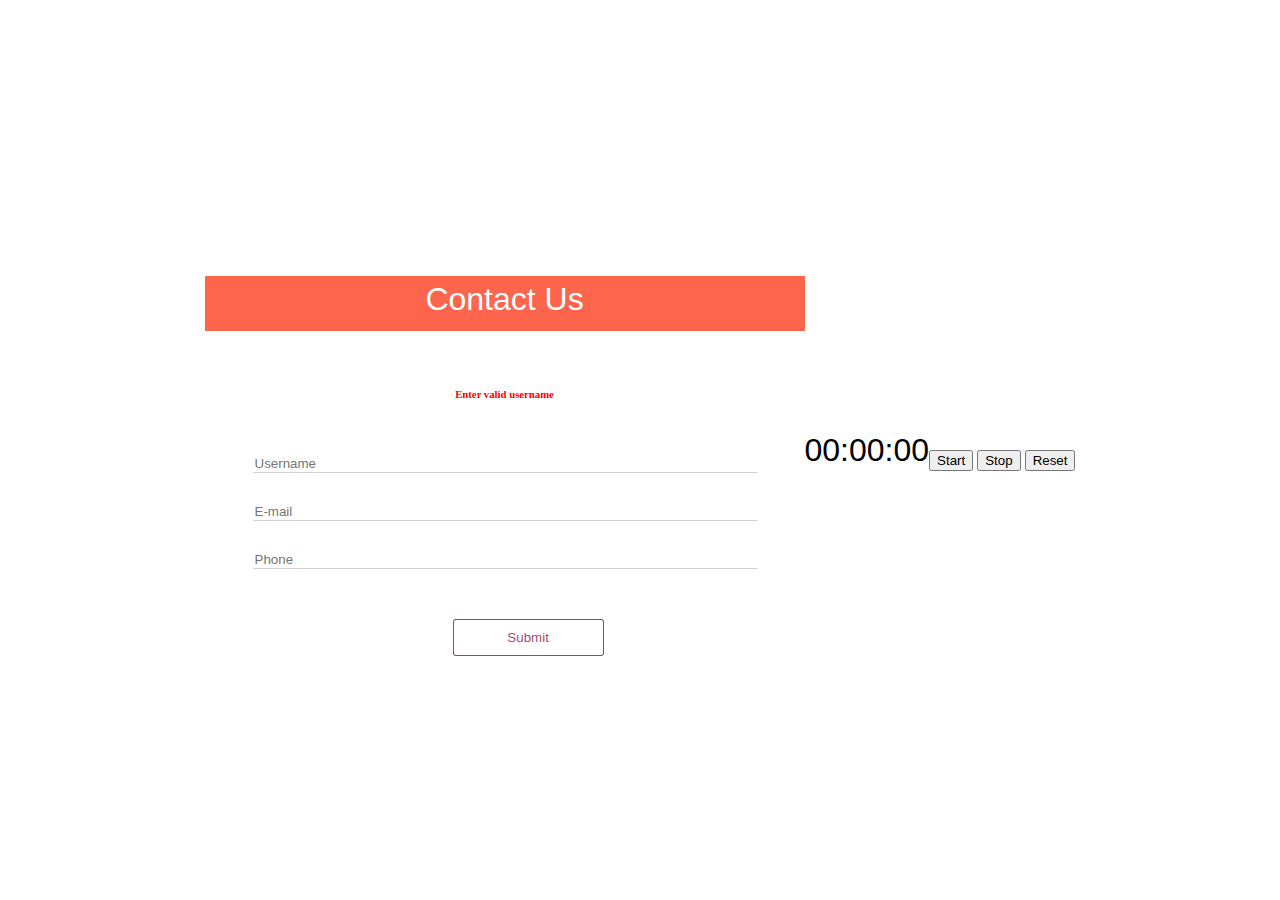
<file: index.html>
<!DOCTYPE html>
<html lang="en">

<head>
  <meta charset="UTF-8">
  <meta name="viewport" content="width=device-width, initial-scale=1.0">
  <link rel="stylesheet" href="style.css">
  <style>
    body {
      display: flex;
      justify-content: center;
      align-items: center;
      height: 100vh;
      margin: 0;
    }

    #stopwatch {
      font-family: 'Arial', sans-serif;
      font-size: 2em;
    }

    #controls {
      margin-top: 20px;
    }
  </style>
  <title>Simple Stopwatch</title>
</head>



<body>
  <!--! validationForm -->
  <section class="sec1">
        <p>Contact Us</p>
        <h6 id="Error"></h6>
        <form onsubmit="formValidate()" novalidate>
            <input class="inputs" type="text" name="name" value="" placeholder="Username" id="Username">
            <input class="inputs" type="email" name="email" value="" placeholder="E-mail" id="Email">
            <input class="inputs" type="text" name="phone" value="" placeholder="Phone" id="Phone">
            <input class="submit" type="submit" name="Submit" value="Submit">
        </form>
    </section>
    
    <script src="main.js"></script>








  <!--! stopWatch -->
  <div id="stopwatch">00:00:00</div>
  <div id="controls">
    <button onclick="startStopwatch()">Start</button>
    <button onclick="stopStopwatch()">Stop</button>
    <button onclick="resetStopwatch()">Reset</button>
  </div>

  <script>
    let startTime;
    let running = false;

    function startStopwatch() {
      if (!running) {
        startTime = new Date().getTime();
        running = true;
        updateStopwatch();
      }
    }

    function stopStopwatch() {
      running = false;
    }

    function resetStopwatch() {
      running = false;
      document.getElementById('stopwatch').innerText = '00:00:00';
    }

    function updateStopwatch() {
      if (running) {
        const currentTime = new Date().getTime();
        const elapsedMilliseconds = currentTime - startTime;

        const hours = Math.floor(elapsedMilliseconds / 3600000);
        const minutes = Math.floor((elapsedMilliseconds % 3600000) / 60000);
        const seconds = Math.floor((elapsedMilliseconds % 60000) / 1000);

        const timeString = `${hours.toString().padStart(2, '0')}:${minutes.toString().padStart(2, '0')}:${seconds.toString().padStart(2, '0')}`;

        document.getElementById('stopwatch').innerText = timeString;

        setTimeout(updateStopwatch, 1000);
      }
    }
  </script>








 

</body>

</html>
</file>
<file: style.css>
.sec1{
    height: 100vh;
    display: flex;
    flex-direction: column;
    justify-content: center;
    align-items: center;
}

.sec1 p{
    font-family:'Lucida Sans', 'Lucida Sans Regular', 'Lucida Grande', 'Lucida Sans Unicode', Geneva, Verdana, sans-serif;
    background-color: rgb(254, 101, 77);
    color: white;
    font-size: 2em;
    width: 600px;
    height: 50px;
    text-align: center;
    padding-top:5px;
}

.sec1 h6{
    color: red;
    text-align: center;
}

.sec1 form{
    display: flex;
    flex-direction: column;
}

.sec1 form .inputs{
    margin-top:30px ;
    width: 500px;
    border: none;
    border-bottom: 1.3px solid rgba(123, 123, 123, 0.336);
}

.sec1 form .submit{
    border: none;
    width: 30%;
    margin-left: 200px;
    margin-top: 50px;
    padding: 10px 30px;
    color: rgba(138, 0, 62, 0.763) ;
    background-color: white;
    border:1px solid rgba(138, 0, 62, 0.753) ;
    border-radius: 3px;
}
</file>
